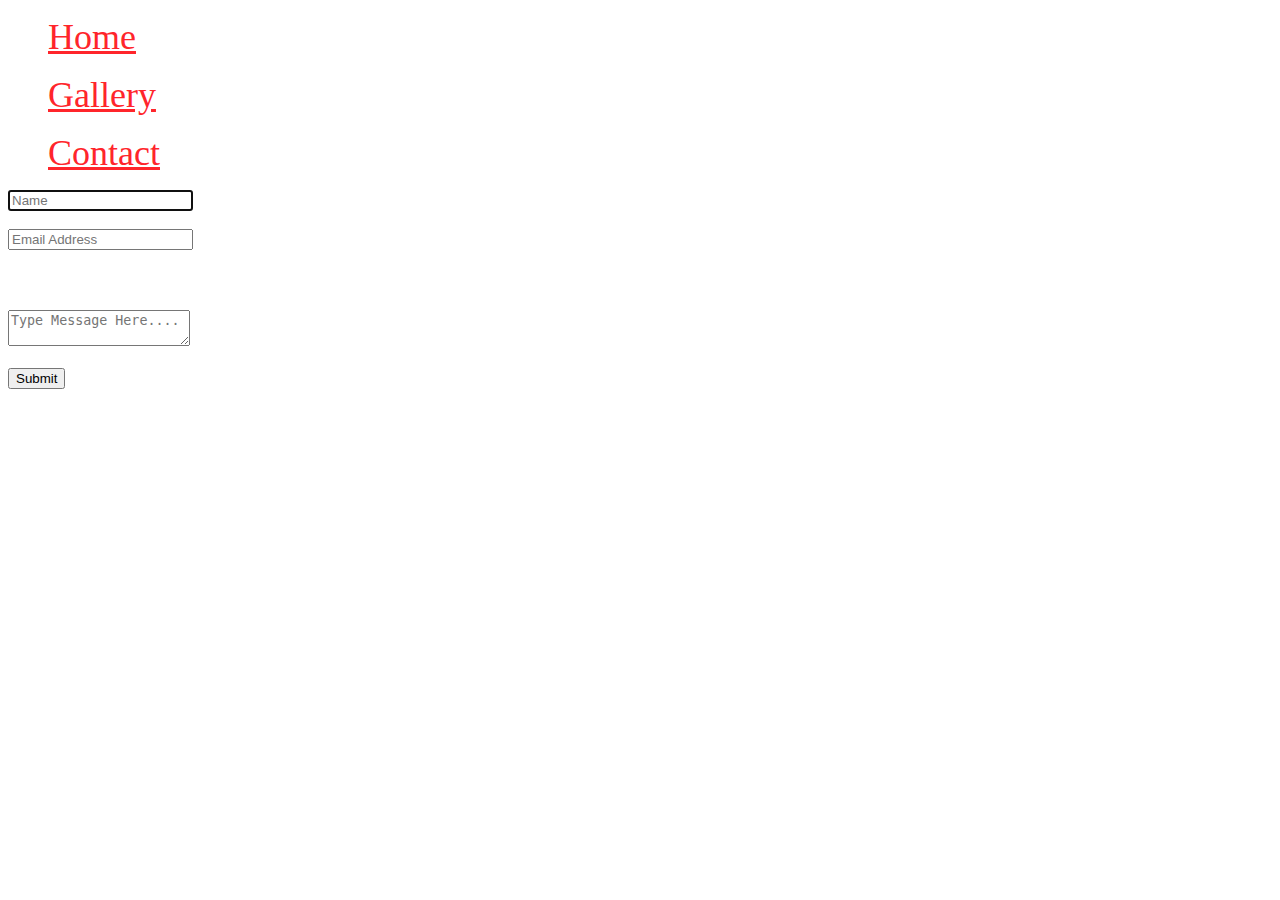
<file: contact.html>
<!DOCTYPE html>
<html lang="en">
<head>
	<link rel="stylesheet" href="https://stackpath.bootstrapcdn.com/bootstrap/4.2.1/css/bootstrap.min.css" integrity="sha384-GJzZqFGwb1QTTN6wy59ffF1BuGJpLSa9DkKMp0DgiMDm4iYMj70gZWKYbI706tWS" crossorigin="anonymous">
	<link rel="stylesheet" href="css/style.css">
	<meta name="viewport" content="width=device-width">
	<meta charset="UTF-8">
	<title>ArtForm</title>
</head>

</body>

<div class="container">
	<!-- Content here -->
	<div class="row">
		<div class="col-4 col-sm-4 col-md-4 col-lg-4 col-xl-4">
			<ul>
				<li>
					<a href="index.html">Home</a>
				</li>
			</ul>
		</div>
		<div class="col-4 col-sm-4 col-md-4 col-lg-4 col-xl-4">
			<ul>
				<li>
					<a href="slick-1.8.1/index.html">Gallery</a>
				</li>
			</ul>
		</div>
		<div class="col-4 col-sm-4 col-md-4 col-lg-4 col-xl-4">
			<ul>
				<li>
					<a href="contactForm.html">Contact</a>
				</li>
			</ul>
		</div>
	</div>
</div>
<div class="container">
	<div class="row">	
	
<form>
	<div class="col-6 col-sm-6 col-md-6 col-lg-6 col-xl-6">	</div>
<div class="contactForm" class="col-6 col-sm-6 col-md-6 col-lg-6 col-xl-6">
	<label for="name"></label>
	<input placeholder="Name" id="name" type="text" tabindex="1" required autofocus step="1">
	<br><br>
	<label for="email"></label>
	<input placeholder="Email Address" id="email" type="email" tabindex="2" required>
	<p id="emailCheck"></p>


	<textarea placeholder="Type Message Here...." tabindex="5"></textarea>
	<br> <br>


	<button name="submit" type="submit" id="contact" data-submit="...Sending">Submit</button>
		</form>
</div>
</div>
	</div>

</div>
</div>
</div>
</div>
<script src="https://code.jquery.com/jquery-3.3.1.slim.min.js" integrity="sha384-q8i/X+965DzO0rT7abK41JStQIAqVgRVzpbzo5smXKp4YfRvH+8abtTE1Pi6jizo" crossorigin="anonymous"></script>
<script src="https://cdnjs.cloudflare.com/ajax/libs/popper.js/1.14.6/umd/popper.min.js" integrity="sha384-wHAiFfRlMFy6i5SRaxvfOCifBUQy1xHdJ/yoi7FRNXMRBu5WHdZYu1hA6ZOblgut" crossorigin="anonymous"></script>
<script src="https://stackpath.bootstrapcdn.com/bootstrap/4.2.1/js/bootstrap.min.js" integrity="sha384-B0UglyR+jN6CkvvICOB2joaf5I4l3gm9GU6Hc1og6Ls7i6U/mkkaduKaBhlAXv9k" crossorigin="anonymous"></script>


</body>
</html>
</file>
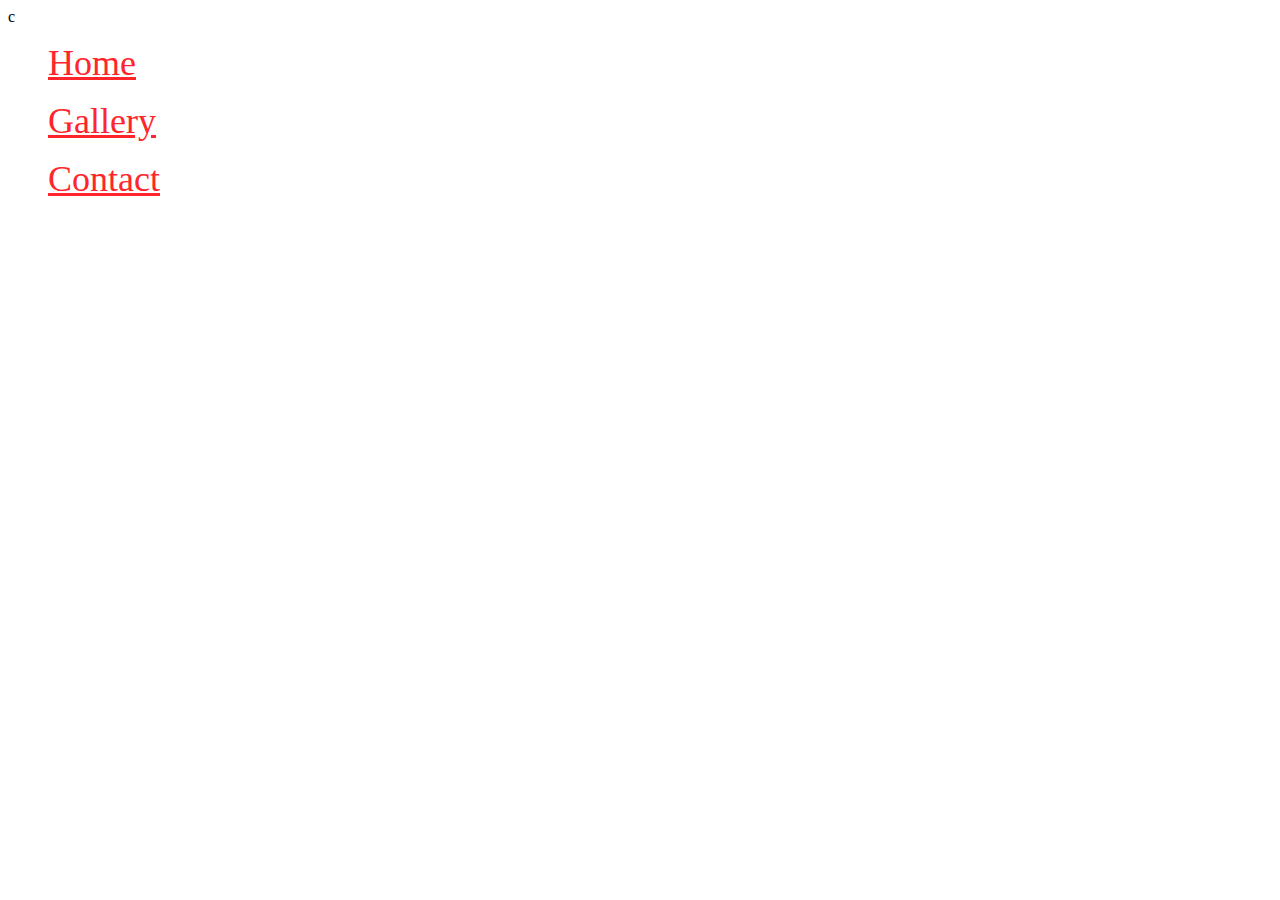
<file: contactform.html>
<!DOCTYPE html>
<html lang="en">
<head>
	<link rel="stylesheet" href="https://stackpath.bootstrapcdn.com/bootstrap/4.2.1/css/bootstrap.min.css" integrity="sha384-GJzZqFGwb1QTTN6wy59ffF1BuGJpLSa9DkKMp0DgiMDm4iYMj70gZWKYbI706tWS" crossorigin="anonymous">
	<link rel="stylesheet" href="css/style.css">
	<meta name="viewport" content="width=device-width">
	<meta charset="UTF-8">
	<title>ArtForm</title>
</head>

</body>
c
<div class="container">
  <!-- Content here -->
  <div class="row">
    <div class="col-sm">
      <ul>
      	<li>
      		<a href="index.html">Home</a>
      	</li>
      </ul>
    </div>
    <div class="col-12 col-sm-12 col-md-12 col-lg-12 col-xl-12">
      <ul>
      	<li>
      		<a href="slick-1.8.1/index.html">Gallery</a>
      	</li>
      </ul>
    </div>
    <div class="col-sm">
      <ul>
      	<li>
      		<a href="contact.html">Contact</a>
      	</li>
      </ul>
    </div>
  </div>
</div>

<script src="https://code.jquery.com/jquery-3.3.1.slim.min.js" integrity="sha384-q8i/X+965DzO0rT7abK41JStQIAqVgRVzpbzo5smXKp4YfRvH+8abtTE1Pi6jizo" crossorigin="anonymous"></script>
<script src="https://cdnjs.cloudflare.com/ajax/libs/popper.js/1.14.6/umd/popper.min.js" integrity="sha384-wHAiFfRlMFy6i5SRaxvfOCifBUQy1xHdJ/yoi7FRNXMRBu5WHdZYu1hA6ZOblgut" crossorigin="anonymous"></script>
<script src="https://stackpath.bootstrapcdn.com/bootstrap/4.2.1/js/bootstrap.min.js" integrity="sha384-B0UglyR+jN6CkvvICOB2joaf5I4l3gm9GU6Hc1og6Ls7i6U/mkkaduKaBhlAXv9k" crossorigin="anonymous"></script>
</body>
</html>
</file>
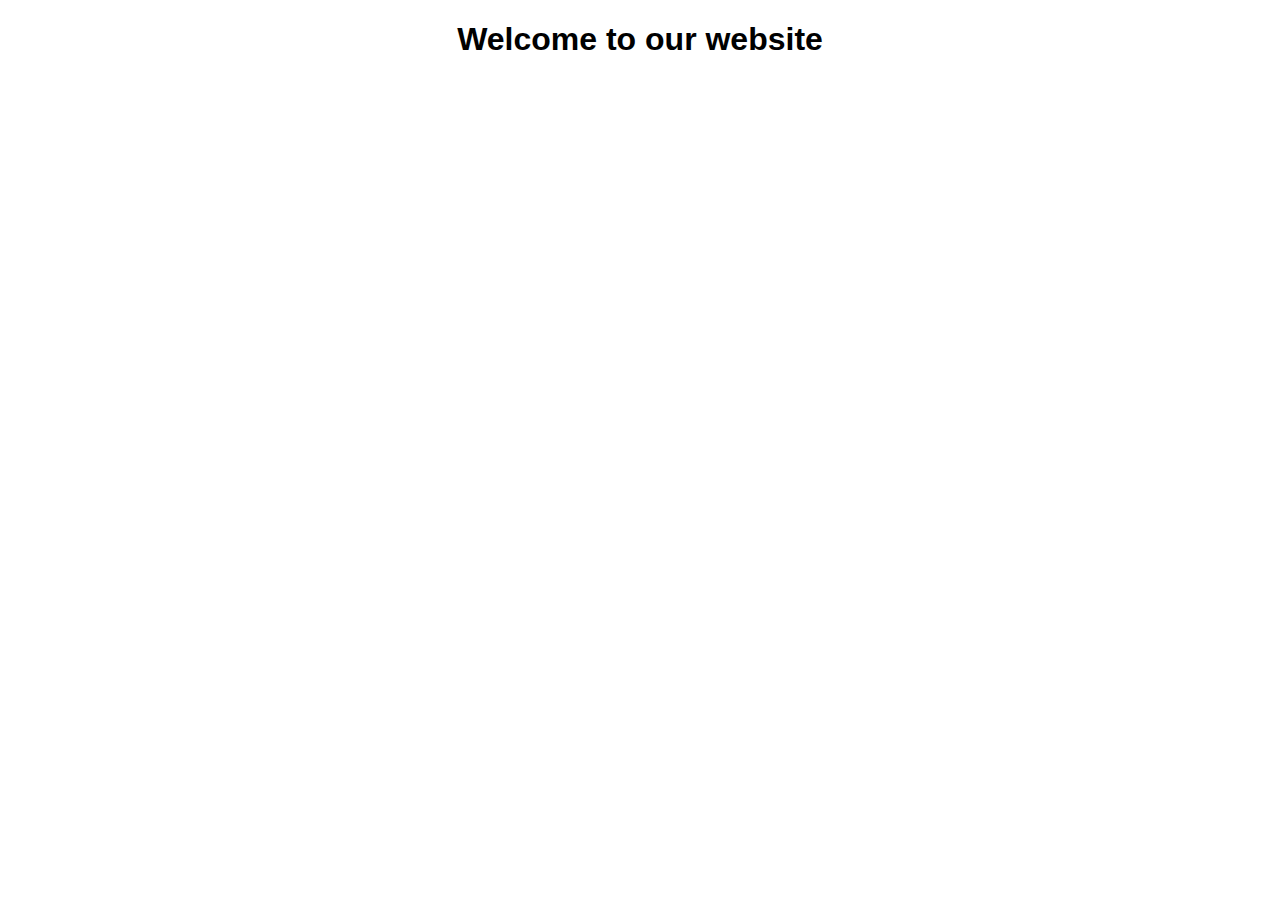
<file: NoJSWarning.html>
<!DOCTYPE html>
<html>
<head>
  <meta charset="utf-8">
  <meta name="viewport" content="width=device-width">
  <title>JS Bin</title>
  <noscript>Make sure you have JavaScript turned on</noscript>
</head>
<body>

  <h1>Welcome to our website</h1>
  	<style>
  		h1 {
 		 	text-align: center;
  			font-family: Arial, Helvetica, sans-serif;
		}
	</style>
  
</body>
</html>
</file>
<file: css/style.css>
main {
	max-width: 650px;
	margin: 80px auto 0 auto;
}

header {
	display: block;
	width: 100vw;
	min-height: 20px;
	background-color: $light-blue;
	position: fixed;
	top: 0;
	left: 0;
	padding: 10px 15px;
}

footer {
	display: block;
	width: 100vw;
	min-height: 20px;
	background-color: $light-blue;
	color: $white;
	position: fixed;
	bottom: 0;
	left: 0;
	padding: 10px 15px;
}

ul li {
	list-style-type: none;
}

a {
	color: 	#FF252B;
	font-size: 36px;

}

a:hover {
	text-decoration: none;
	color: 	#C1FFB6;
	border: 2px #FF252B;
}

p {
	font-size: 	40px;
	text-align: center;
	margin-top: 60px;
}

.logo {
	height: 140px;
	width: 	210px;
	animation-name: changePosition;
	animation: changePosition 5s infinite ease-in-out;
	}

@keyframes changePosition {
    0%  {top: 0px;}
  50%  {left: 400px;}
  100% {left: 800px;}
}
/*CONTACT FORM*/
/*.contactForm {
	position: fixed;
	top: 100px;
	left: 500px;	
}*/

/* SLICK SLIDER */

.slider {
        width: 100%;
        margin: 100px auto;
    }

    .slick-slide {
      margin: 0px 20px;
    }

    .slick-slide img {
      width: 100%;
    }

    .slick-prev:before,
    .slick-next:before {
      color: black;
    }


    .slick-slide {
      transition: all ease-in-out .3s;
      opacity: .2;
    }
    
    .slick-active {
      opacity: .5;
    }

    .slick-current {
      opacity: 1;
    }
</file>
